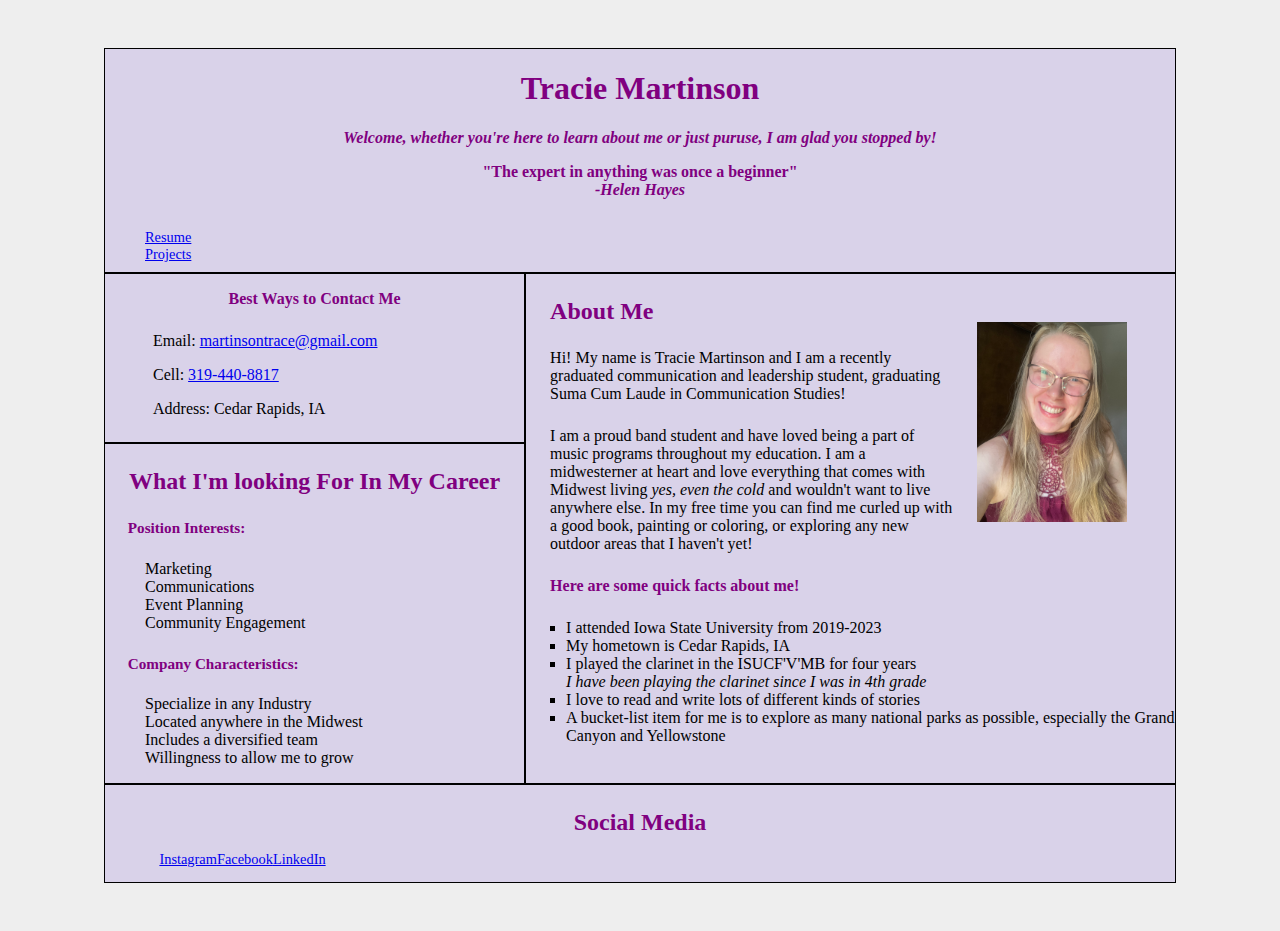
<file: index.html>
<!DOCTYPE html>
<html lang="en">
<head>
<title>Tracie Martinson</title>
<link href="about.css" rel="stylesheet" type="text/css">
</head>

<body>
<div class="home">
	<div class='name'>
	<h1 class="tracie">Tracie Martinson</h1>
		<h2 class="welcome"><em>Welcome, whether you're here to learn about me or just puruse, I am glad you stopped by!</em></h2>
		<h3 class="quote">&quot;The expert in anything was once a beginner&quot;<br>
			<em>-Helen Hayes</em></h3>
		<nav class="nav">
			<ul class="none">
				<li><a href="resume.html">Resume</a></li>
				<li><a href="experience.html">Projects</a></li>
			</ul>
			<!--Want this to be horizontal-->
	</div>
<div class='contact'>
	<h2 class="info">Best Ways to Contact Me</h2>
		<ul class="none">
		<li class="space">Email: <a href="mailto:martinsontrace@gmail.com">martinsontrace@gmail.com</a></li>
		<li class="space">Cell: <a href="tel:1+319-440-8817">319-440-8817</a></li>
		<li class="space">Address: Cedar Rapids, IA</li>
	</ul>
</div>
<div class='introduction'>
	<h2 class="me">About Me<img src="tracie.png" alt="Headshot of Tracie"></h2>
	<p class="about">Hi! My name is Tracie Martinson and I am a recently graduated communication and leadership student, graduating Suma Cum Laude in Communication Studies!</p>
	<p class="about">I am a proud band student and have loved being a part of music programs throughout my education. I am a midwesterner at heart and love everything that comes with Midwest living <em>yes, even the cold</em> and wouldn't want to live anywhere else. In my free time you can find me curled up with a good book, painting or coloring, or exploring any new outdoor areas that I haven't yet!
	<p class="about_bold">Here are some quick facts about me!</p>
		<ul class="square">
			<li>I attended Iowa State University from 2019-2023</li>
			<li>My hometown is Cedar Rapids, IA</li>
			<li>I played the clarinet in the ISUCF'V'MB for four years</li> 
			<em>I have been playing the clarinet since I was in 4th grade</em>
			<li>I love to read and write lots of different kinds of stories</li>
			<li>A bucket-list item for me is to explore as many national parks as possible, especially the Grand Canyon and Yellowstone</li>
		</ul>
</div>
<div class='point'>
	<h2 class="reason">What I'm looking For In My Career</h2>
		<p class="interest">Position Interests:</p>
		<ul class="none">
			<li>Marketing</li>
			<li>Communications</li>
			<li>Event Planning</li>
			<li>Community Engagement</li>
		</ul>
		<p class="interest">Company Characteristics:
		<ul class="none">
			<li>Specialize in any Industry</li>
			<li>Located anywhere in the Midwest</li>
			<li>Includes a diversified team</li>
			<li>Willingness to allow me to grow</li>
		</ul>
	</p>
</div>
<div class='learn'>
	<h2 class="learn">Social Media</h2>
	<ul class="social">
		<li><a href="url:https://www.instagram.com/_tracie_15/">Instagram</a></li>
		<li><a href="url:https://www.facebook.com/tracie.martinson">Facebook</a></li>
		<li><a href="url:https://www.linkedin.com/in/traciemartinson/">LinkedIn</a></li>
	</ul>
	<!--Want this to be horizontal-->
</div>
</div>
</body>
</html>
</file>
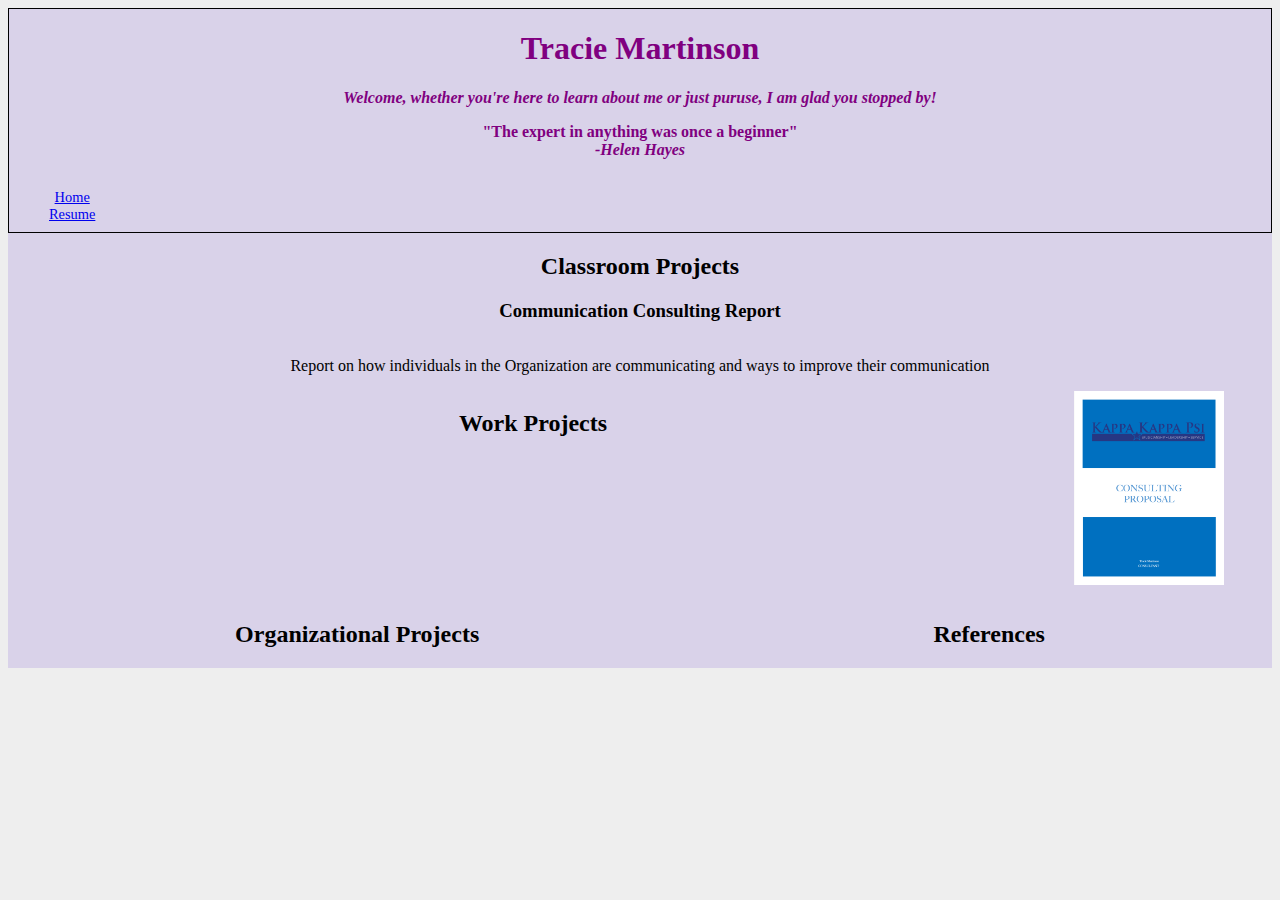
<file: experience.html>
<!DOCtype html>
<html lang="en">
<head>
<title>Tracie Martinson Experience</title>
<link href="about.css" rel="stylesheet" type="text/css">
</head>

<body>
<div class="projects">
	<div class='name'>
	<h1 class="tracie">Tracie Martinson</h1>
		<h2 class="welcome"><em>Welcome, whether you're here to learn about me or just puruse, I am glad you stopped by!</em></h2>
		<h3 class="quote">&quot;The expert in anything was once a beginner&quot;<br>
			<em>-Helen Hayes</em></h3>
		<nav class="nav">
			<ul class="none">
				<li><a href="index.html">Home</a></li>
				<li><a href="resume.html">Resume</a></li>
			</ul>
		</nav>
</div>
<div class="list">
	<h2 class="examples">Classroom Projects</h2>
		<h3 class="examples">Communication Consulting Report</h3>
		<p class="info">Report on how individuals in the Organization are communicating and ways to improve their communication<br>
			<img src="314.png" alt="Picture of Consulting Report Page"></p>
	<h2 class="examples">Work Projects</h2>
</div>
<div class="references">
	<h2 class="examples">References</h2>
</div>
<div class="orgprojects">
	<h2 class="examples">Organizational Projects</h2>
</div>
</div>
</file>
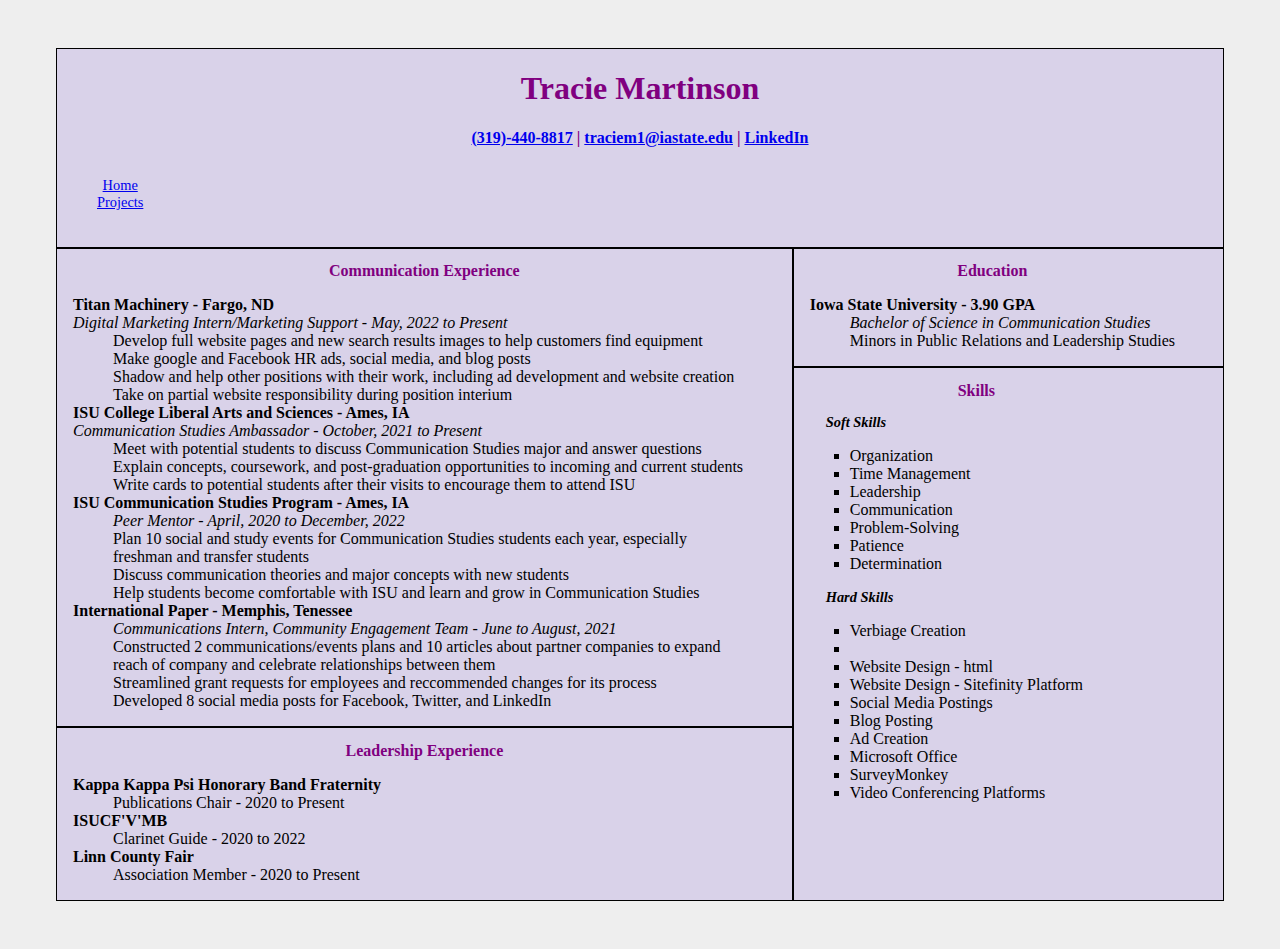
<file: resume.html>
<!DOCtype html>
<html lang="el">
<head>
<title>Tracie Martinson's Resume</title>
<link href="about.css" rel="stylesheet" type="text/css">
</head>

<body>
<div class="resume">
	<div class='name'>
		<h1 class="tracie">Tracie Martinson</h1>
			<h2 class="info"><a href="tel:1+319-440-8817">(319)-440-8817</a> | <a href="mailto:traciem1@iastate.edu">traciem1@iastate.edu</a> | <a href="https:linkedin.com/in/traciemartinson">LinkedIn</a></h2>
			<nav class="nav">
				<ul class="none">
					<li><a href="index.html">Home</a></li>
					<li><a href="experience.html">Projects</a></li>
				</ul>
			</nav>
	</div>
	<div class='communication'>
		<h2 class="exp">Communication Experience</h2>
		<dl class="bullets">
			<dt class="head">Titan Machinery - Fargo, ND</dt>
			<dt><em>Digital Marketing Intern/Marketing Support - May, 2022 to Present</em></dt>
				<dd>Develop full website pages and new search results images to help customers find equipment<dd>
				<dd>Make google and Facebook HR ads, social media, and blog posts<dd>
				<dd>Shadow and help other positions with their work, including ad development and website creation<dd>
				<dd>Take on partial website responsibility during position interium</dd>
			<dt class="head">ISU College Liberal Arts and Sciences - Ames, IA</dt>
			<dt><em>Communication Studies Ambassador - October, 2021 to Present</em></dt>
				<dd>Meet with potential students to discuss Communication Studies major and answer questions</dd>
				<dd>Explain concepts, coursework, and post-graduation opportunities to incoming and current students</dd>
				<dd>Write cards to potential students after their visits to encourage them to attend ISU</dd>
			<dt class="head">ISU Communication Studies Program - Ames, IA</dt>
				<dd><em>Peer Mentor - April, 2020 to December, 2022</em></dd>
				<dd>Plan 10 social and study events for Communication Studies students each year, especially freshman and transfer students</dd>
				<dd>Discuss communication theories and major concepts with new students</dd>
				<dd>Help students become comfortable with ISU and learn and grow in Communication Studies</dd>
			<dt class="head">International Paper - Memphis, Tenessee</dt>
				<dd><em>Communications Intern, Community Engagement Team - June to August, 2021</em></dd>
				<dd>Constructed 2 communications/events plans and 10 articles about partner companies to expand reach of company and celebrate relationships between them</dd>
				<dd>Streamlined grant requests for employees and reccommended changes for its process</dd>
				<dd>Developed 8 social media posts for Facebook, Twitter, and LinkedIn</dd>
			</dl>
		</dl>
	</div>
	<div class="education">
		<h2 class="exp">Education</h2>
			<dl class="ed">
				<dt class="head">Iowa State University - 3.90 GPA</dt>
					<dd><em>Bachelor of Science in Communication Studies</em><dd>
					<dd>Minors in Public Relations and Leadership Studies<dd>

			</dl>
	</div>
	<div class='leadership'>
		<h2 class="exp">Leadership Experience</h2>
		<dl class="bullets">
			<dt class="head">Kappa Kappa Psi Honorary Band Fraternity</dt>
				<dd>Publications Chair - 2020 to Present</dd>
			<dt class="head">ISUCF'V'MB</dt>
				<dd>Clarinet Guide - 2020 to 2022</dd>
			<dt class="head">Linn County Fair</dt>
				<dd>Association Member - 2020 to Present</dd>
		</dl>
	</div>
	<div class='skills'>
		<h2 class="exp">Skills</h2>
		<h3 class="skill">Soft Skills</h3>
		<ul class="square">
			<li>Organization</li>
			<li>Time Management</li>
			<li>Leadership</li>
			<li>Communication</li>
			<li>Problem-Solving</li>
			<li>Patience</li>
			<li>Determination</li>
		</ul>
		<h3 class="skill">Hard Skills</h3>
		<ul class="square">
			<li>Verbiage Creation<li>
			<li>Website Design - html</li>
			<li>Website Design - Sitefinity Platform</li>
			<li>Social Media Postings</li>
			<li>Blog Posting</li>
			<li>Ad Creation</li>
			<li>Microsoft Office</li>
			<li>SurveyMonkey</li>
			<li>Video Conferencing Platforms</li>
		</ul>
	</div>
</div>
</body>
</html>
</file>
<file: about.css>
@font-face {
	font-family:"Josefin Sans";
	src: url("Josefin-Sans") format('ttf');
}

body {
	background-color: #eeeeee;
}
h1.tracie {
	text-align: center;
	color: purple;
	font-family:"Josefin Sans";
}
h2.welcome {
	font-family: georgia;
	text-align: center;
	font-size: 1em;
	color: purple;
}
h3.quote {
	font-family: serif;
	text-align: center;
	font-size: 1em;
	color:purple;
}
h2.info, h2.me, h2.reason, h2.learn {
	font-family:"Josefin Sans";
	margin: 1em;
	color: purple;
}
h2.learn {
	text-align: center;
	margin: 1em 1em 0 1em;
}
p.interest {
	font-weight: bold;
	font-size: 0.95em;
	color: purple;
}
ul.square {
	list-style-type: square;
}
ul.none {
	list-style: none;
}
li.space {
	margin: 0 auto;
	padding: 0.5em 0.5em;
}
nav.nav {
	list-style: none;
	font-size: 0.9em;
	font-family:"Josefin Sans";
	text-align: center;
	display: inline-flex;
}
ul.social {
	list-style: none;
	font-size: 0.9em;
	font-family: georgia;
	text-align: center;
	display: inline-flex;
	margin: 1em;
}
dd.no {
	display: none;
}
p.about, p.interest {
	margin: 1.5em;
	font-family:"Josefin Sans";
}
h2.info {
	text-align: center;
	font-family:"Josefin Sans";
	font-size: 1em;
}
p.about_bold {
	margin: 1.5em;
	font-weight: bold;
	color: purple;
}
h2.exp {
	text-align: center;
	font-family:"Josefin Sans";
	font-size: 1em;
	color: purple;
}
h3.skill {
	font-size: 0.9em;
	font-style: italic;
	padding: 0 3rem 0 1rem;
}
dt.head {
	font-weight: bold;
}
dl.bullets {
	padding: 0 3rem 0 1rem;
}
hr.line {
	color: #000000;
}
h2.examples, h3.examples {
	text-align: center;
}
p.info {
	text-align: center;
	margin: 1em;
	padding: 1em;
}
@media screen and (min-width: 500px) {
	div.home {
		display: grid;
		grid-template-columns: auto;
		grid-template-rows: 50px 50x 50px 50px 50px;
		grid-template-areas:
			"name"
			"introduction "
			"point"
			"contact"
			"learn";
		margin: 0.25in 0.5in;
	}
	div.name {
		grid-area: name;
		border: 0.25px solid #000000;
		background-color:#d9d2e9;
	}
	div.contact {
		grid-area: contact;
		border: 0.25px solid #000000;
		background-color: #d9d2e9;
	}
	div.introduction {
		grid-area: introduction;
		border: 0.25px solid #000000;
		background-color: #d9d2e9;
	}
	div.point {
		grid-area: point;
		border: 0.25px solid #000000;
		background-color: #d9d2e9;
	}
	div.learn {
		grid-area: learn;
		border: 0.25px solid #000000;
		background-color: #d9d2e9;
	}
	img {
		width: 150px;
		height: auto;
		float: right;
		shape-outside: circle;
		margin: 0.85em;
	}
}
@media screen and (min-width: 1000px) {
	div.home {
		display: grid;
		grid-template-columns: auto auto;
		grid-template-rows: 225px auto auto auto;
		grid-template-areas:
			"name name"
			"contact introduction "
			"point introduction"
			"learn learn";
		margin: 0.5in 1in;
	}
	div.name {
		grid-area: name;
		background-color:#d9d2e9;;
	}
	div.contact {
		grid-area: contact;
		background-color: #d9d2e9;
	}
	div.introduction {
		grid-area: introduction;
		background-color: #d9d2e9;;
	}
	div.point {
		grid-area: point;
		background-color: #d9d2e9;;
	}
	div.learn {
		grid-area: learn;
		background-color: #d9d2e9;
	}
	img {
		width: 200px;
		height: auto;
		float: right;
		shape-outside: circle;
		margin: 1em;
	}
}
@media screen and (min-width: 500px) {
	div.resume {
		display: grid;
		grid-template-columns: auto;
		grid-template-rows: 225px auto auto auto auto;
		grid-template-areas:
			"name"
			"communication"
			"leadership"
			"skills"
			"education";
		margin: 0.5in 0.5in;
	}
	div.name {
		grid-area: name;
		background-color:#d9d2e9;;
	}
	div.communication {
		grid-area: communication;
		background-color: #d9d2e9;
		border: 1px solid #000000;
	}
	div.leadership {
		grid-area: leadership;
		background-color: #d9d2e9;
		border: 1px solid #000000;
	}
	div.skills {
		grid-area: skills;
		background-color: #d9d2e9;
		border: 1px solid #000000;
	}
	div.education {
		grid-area: education;
		background-color: #d9d2e9;
		border: 1px solid #000000;
	}
}
@media screen and (min-width: 1000px) {
	div.resume {
		display: grid;
		grid-template-columns: auto auto auto auto;
		grid-template-rows: 200px auto auto auto;
		grid-template-areas:
			"name name name"
			"communication communication education"
			"communication communication skills"
			"leadership leadership skills";
		margin: 0.5in 0.5in;
	}
	div.name {
		grid-area: name;
		background-color:#d9d2e9;;
	}
	div.communication {
		grid-area: communication;
		background-color: #d9d2e9;
		border: 1px solid #000000;
	}
	div.education {
		grid-area: education;
		background-color: #d9d2e9;
		border: 1px solid #000000;
      	padding: 0 3rem 0 1rem
	}
	div.leadership {
		grid-area: leadership;
		background-color: #d9d2e9;
		border: 1px solid #000000;
	}
	div.skills {
		grid-area: skills;
		background-color: #d9d2e9;
		border: 1px solid #000000;
		padding: 0 5rem 0 1rem;
	}
}
@media screen and (min-width: 500px) {
	div.projects {
		display: grid;
		grid-template-columns: auto;
		grid-template-rows: 250px auto;
		grid-template-areas:
			"name"
			"list"
			"orgprojects" 
			"references";
		}
	div.name {
		grid-area: name;
		background-color:#d9d2e9;;
	}
	div.list {
		grid-area: list;
		background-color: #d9d2e9;
	}
	div.orgprojects {
		grid-area: orgprojects;
		background-color: #d9d2e9;
	}
	div.references {
		grid-area: references;
		background-color: #d9d2e9;
	}
}
@media screen and (min-width: 1000px) {
	div.projects {
		display: grid;
		grid-template-columns: auto auto;
		grid-template-rows: 225px auto auto;
		grid-template-areas:
			"name name"
			"list list"
			"orgprojects references";
		}
	div.name {
		grid-area: name;
		background-color:#d9d2e9;;
	}
	div.list {
		grid-area: list;
		background-color: #d9d2e9;
	}
	div.orgprojects {
		grid-area: orgprojects;
		background-color: #d9d2e9;
	}
	div.references {
		grid-area: references;
		background-color: #d9d2e9;
	}
	img {
		width: 150px;
		height: auto;
		margin: 1em;
	}
}
</file>
